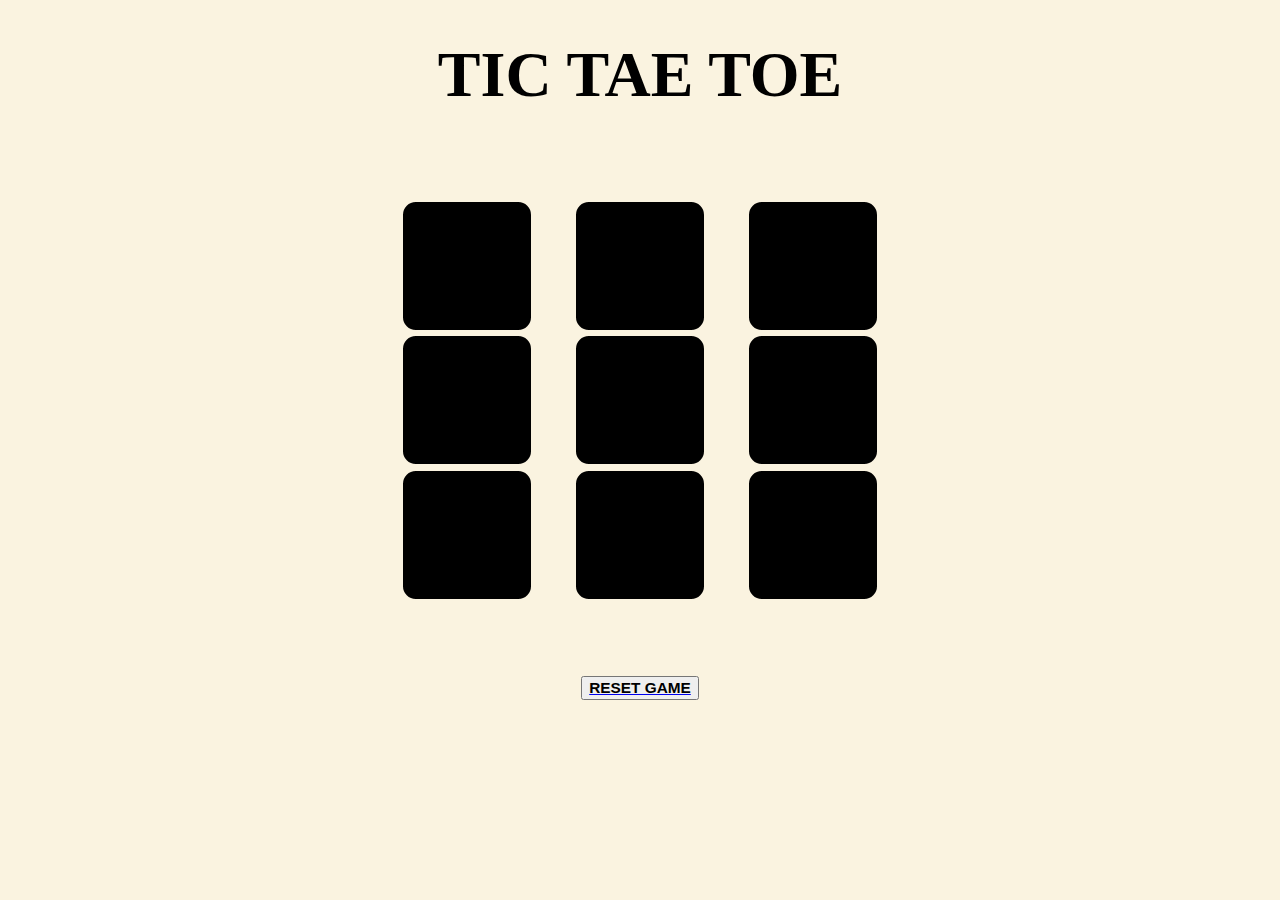
<file: index.html>
<!DOCTYPE html>
<html lang="en">
<head>
    <meta charset="UTF-8">
    <meta name="viewport" content="width=device-width, initial-scale=1.0">
    <title>TICTAETOEGAME</title>
    <link rel="stylesheet" href="style.css">
</head>
<body>
    <h1>TIC TAE TOE</h1>
    <div id="container">
        <button id="btn"></button>
        <button id="btn"></button>
        <button id="btn"></button>
        <button id="btn"></button>
        <button id="btn"></button>
        <button id="btn"></button>
        <button id="btn"></button>
        <button id="btn"></button>
        <button id="btn"></button>
    </div>

    <div id="wow">
    <a href="index.html"><button id="secbtn">RESET GAME</button></a>
</div>
 <script src="app.js"></script>   
</body>
</html>
</file>
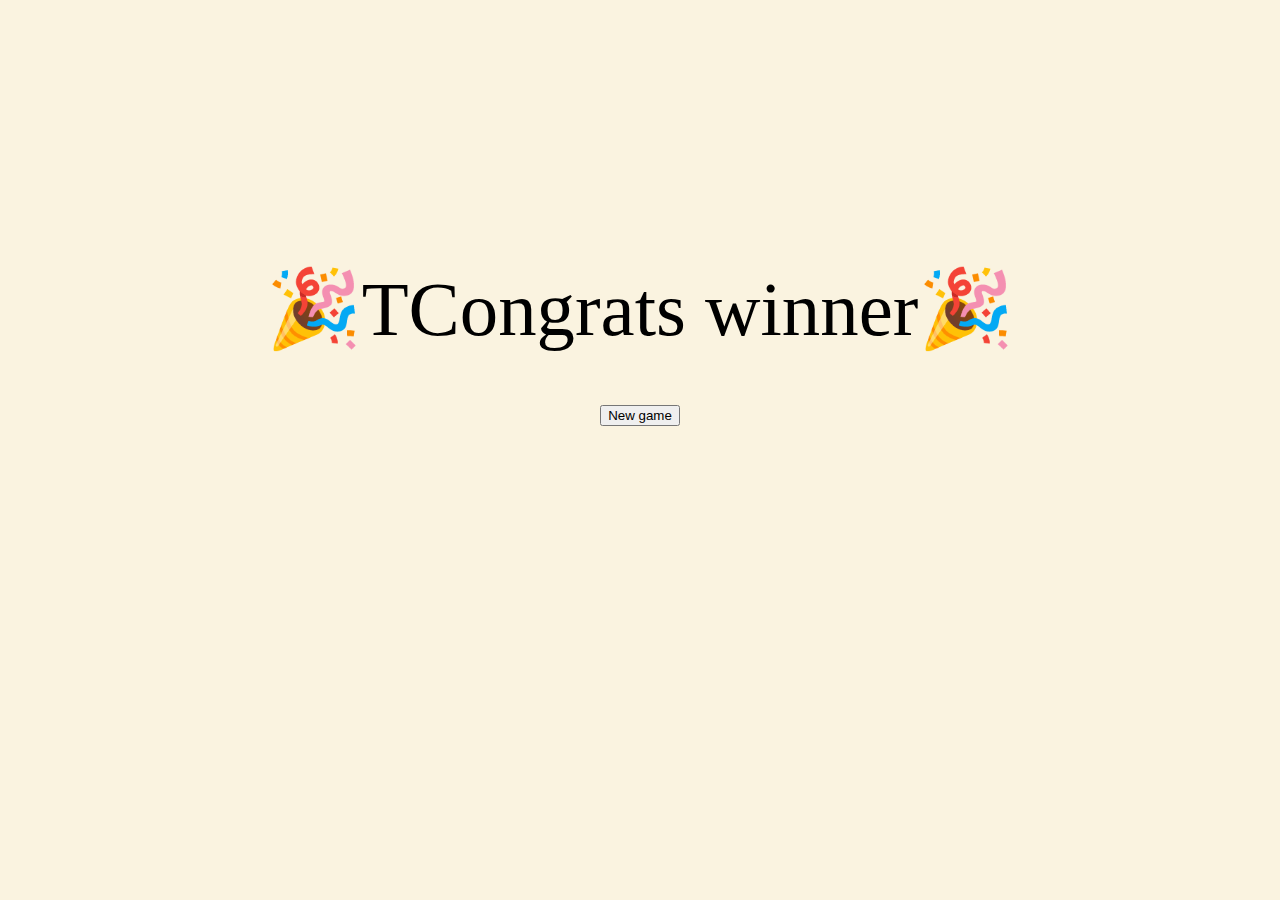
<file: index2.html>
<!DOCTYPE html>
<html lang="en">
<head>
    <meta charset="UTF-8">
    <meta name="viewport" content="width=device-width, initial-scale=1.0">
    <title>Document</title>
    <link rel="stylesheet" href="style2.css">
</head>
<body>
    <div class="parent"><div class="results">🎉TCongrats winner🎉  
    </div><a href="index.html"><button id="butn">New game</button></div></a>
    <script src = "app.js">
    </script>  
</body>
</html>
</file>
<file: style.css>
@media (max-width: 600px) {
    html, body{
        margin: 0vw;
        padding: 0vw;
        background-color: #faf3e0;
    }
    h1{
        font-size: 13vw;
        margin: 0vw;
        padding: 3vw 3vw 3vw 3vw;
        align-items: center;
        text-align: center;
        justify-content: center;
    }
    #wow{
        display: flex;
        align-items: center;
        justify-content: center;
    }
    #secbtn{
        display: flex;
        justify-content: center;
        align-items: center;
        text-align: center;
        height: 10vw;
        width: 120vws;
        font-size: 4vw;
        font-weight: 800;
        border-radius: .9vw;
    }
    #container{
        display: flex;
        align-items: center;
        justify-content: center;
        flex-direction: column;
        height: 100vw;
        width: 100vw;
        flex-wrap: wrap;
        margin: 20vw 0 20vw 0;
        gap: 4vw;
    }
    #btn{
        color: white;
        background-color: black;
        display: flex;
        height: 30vw;
        width: 30vw;
        flex-direction: row;
        gap: 1vw;
        padding: 1vw 1vw 1vw 1vw;
        border-radius: 1vw;
        border-style: solid;
        box-shadow: 1vw 1vw 1vw 1vw rgba(0, 0, 0, 0.5);
        font-size: 15vw;
    }
}


@media (min-width: 601px) and (max-width: 1024px){
    html, body{
        margin: 0vw;
        padding: 0vw;
        background-color: #faf3e0;
    }
    h1{
        font-size: 8vw;
        margin: 0vw;
        padding: 3vw 3vw 3vw 3vw;
        align-items: center;
        text-align: center;
        justify-content: center;
    }
    #container{
        display: flex;
        align-items: center;
        justify-content: center;
        flex-direction: column;
        height: 100vw;
        width: 100vw;
        flex-wrap: wrap;
        margin: 20vw 0 20vw 0;
        gap: 4vw;
    }
    #btn{
        background-color: black;
        display: flex;
        height: 30vw;
        width: 30vw;
        flex-direction: row;
        gap: 1vw;
        padding: 1vw 1vw 1vw 1vw;
        border-radius: 1vw;
        border-style: solid;
        box-shadow: 1vw 1vw 1vw 1vw rgba(0, 0, 0, 0.5);
    }
    #wow{
        display: flex;
        align-items: center;
        justify-content: center;
    }
    #secbtn{
        display: flex;
        justify-content: center;
        align-items: center;
        text-align: center;
        height: 10vw;
        width: 120vws;
        font-size: 4vw;
        font-weight: 800;
        border-radius: .9vw;

    }
}

@media (min-width: 1025px){
    html, body{
        margin: 0vw;
        padding: 0vw;
        background-color: #faf3e0;
    }
    h1{
        font-size: 5vw;
        margin: 0vw;
        padding: 3vw 3vw 3vw 3vw;
        align-items: center;
        text-align: center;
        justify-content: center;
    }
    #container{
        display: flex;
        align-items: center;
        justify-content: center;
        flex-direction: column;
        flex-wrap: wrap;
        height: 35vw;
        width:  40vw;
        gap: .5vw;
        margin: 2vw 0 4vw 30vw ;
    }
    #btn{
        font-size: 4.5vw;
        color: white;
        background-color: black;
        display: flex;
        justify-content: center;
        align-items: center;
        flex-direction: row;
        border-radius: 1vw;
        border-style: solid;
        height: 10vw;
        width: 10vw;
        gap: 2vw;
    }
    #wow{
        display: flex;
        align-items: center;
        justify-content: center;
    }
    #secbtn{
        display: flex;
        justify-content: center;
        align-items: center;
        text-align: center;
        font-size: 1.2vw;
        font-weight: 800;
        text-decoration: none;
        text-decoration-line: none;
    }
    .hide{
        display: none;
        justify-content: center;
        align-items: center;
        font-size: 2.9vw;
    }
    
}
</file>
<file: style2.css>
@media(max-width: 600px){
html, body{
    background-color: #faf3e0;
}
.parent{
    display: flex;
    justify-content: center;
    align-items: center;
    height: 200vw;
    flex-direction: column;
    flex-wrap: wrap
}
.results{
    padding: 0px 0px 20vw;
    font-size: 10vw;
}
.butn{
    font-size: 4vw;
    font-weight: 800;
    border-radius: .9vw;
    height: 10vw;
}
}

@media(min-width: 1025px){
    html, body{
    background-color: #faf3e0;
    display: flex;
    align-items: center;
    justify-content: center;
}
.parent{
    display: flex;
    justify-content: center;
    align-items: center;
    flex-direction: column;
    flex-wrap: wrap;
    margin: 20vw;
    gap: 4vw;
}
.results{
    font-size: 6vw;
}
.butn{
    font-size: 2vw;
    font-weight: 800;
    border-radius: .9vw;

}
}
</file>
